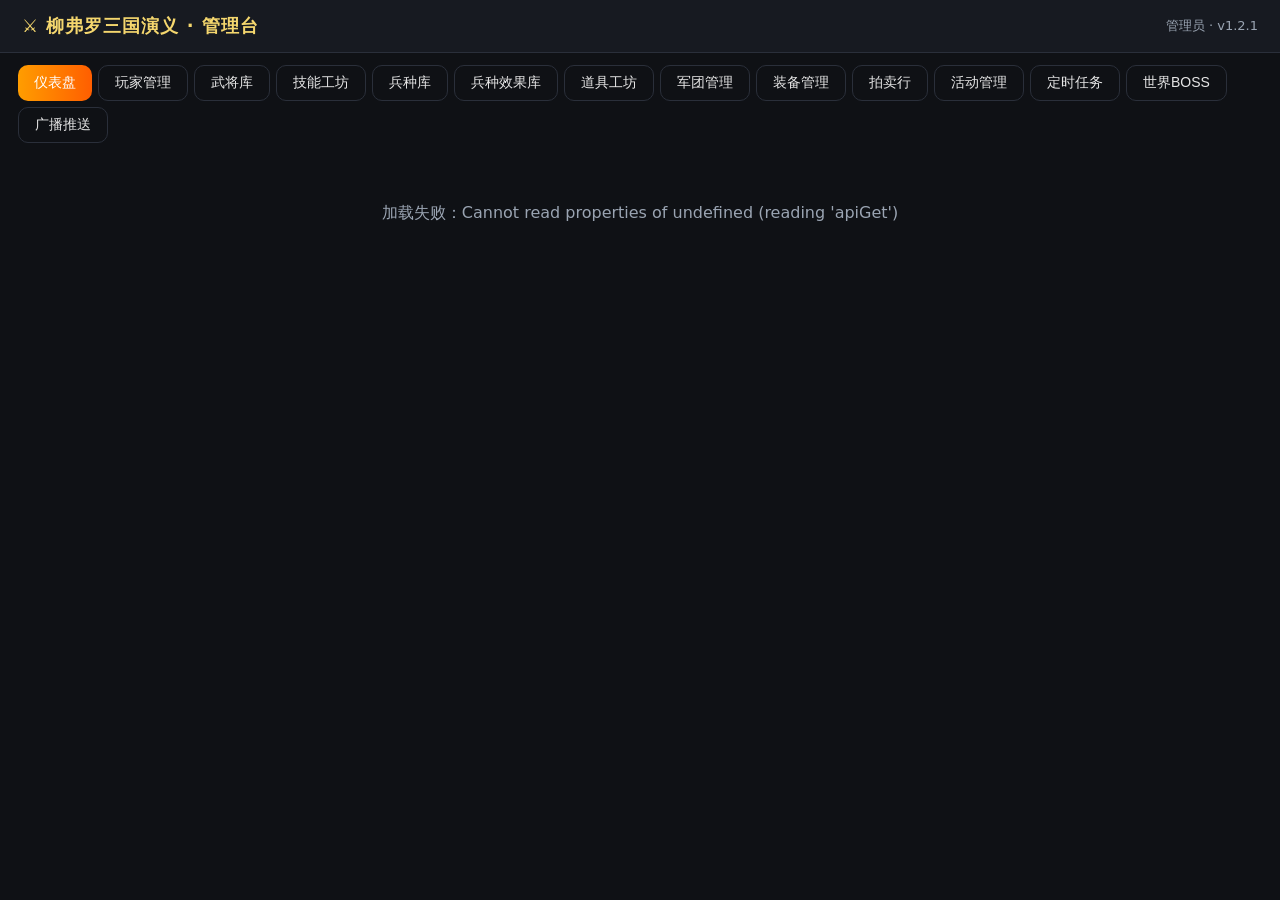
<file: pages/admin/index.html>
<!doctype html>
<html lang="zh-CN">
<head>
  <meta charset="utf-8" />
  <meta name="viewport" content="width=device-width, initial-scale=1" />
  <title>三国演义 · 管理台</title>
  <link rel="stylesheet" href="./style.css" />
</head>
<body>
  <header class="topbar">
    <div class="brand">⚔️ 柳弗罗三国演义 · 管理台</div>
    <div class="meta"><span id="whoami">管理员</span> · <span id="version">v1.2.1</span></div>
  </header>

  <nav class="tabs" id="tabs">
    <button class="tab active" data-view="dashboard">仪表盘</button>
    <button class="tab" data-view="players">玩家管理</button>
    <button class="tab" data-view="generals">武将库</button>
    <button class="tab" data-view="skills">技能工坊</button>
    <button class="tab" data-view="troops">兵种库</button>
    <button class="tab" data-view="troopEffects">兵种效果库</button>
    <button class="tab" data-view="items">道具工坊</button>
    <button class="tab" data-view="guilds">军团管理</button>
    <button class="tab" data-view="equipments">装备管理</button>
    <button class="tab" data-view="auctions">拍卖行</button>
    <button class="tab" data-view="events">活动管理</button>
    <button class="tab" data-view="jobs">定时任务</button>
    <button class="tab" data-view="worldboss">世界BOSS</button>
    <button class="tab" data-view="broadcast">广播推送</button>
  </nav>

  <main id="view" class="view">
    <div class="loading">加载中…</div>
  </main>

  <script type="module" src="./app.js"></script>
</body>
</html>
</file>
<file: pages/admin/style.css>
:root {
  --bg: #0f1115;
  --panel: #171a21;
  --border: #2a2f3a;
  --text: #e6e6e6;
  --muted: #9aa4b2;
  --gold: #d4af37;
  --accent: #f5d76e;
  --danger: #e5484d;
  --ok: #30a46c;
}
[data-theme="light"] {
  --bg: #f5f6f8;
  --panel: #ffffff;
  --border: #e2e5ea;
  --text: #1a1a1a;
  --muted: #5b6472;
}
* { box-sizing: border-box; }
body {
  margin: 0; background: var(--bg); color: var(--text);
  font-family: "Microsoft YaHei", "PingFang SC", system-ui, sans-serif;
}
.topbar {
  display: flex; justify-content: space-between; align-items: center;
  padding: 14px 22px; border-bottom: 1px solid var(--border);
  background: var(--panel);
}
.brand { font-size: 18px; font-weight: 800; color: var(--accent); letter-spacing: 1px; }
.meta { font-size: 13px; color: var(--muted); }
.tabs { display: flex; gap: 6px; padding: 12px 18px; flex-wrap: wrap; }
.tab {
  padding: 8px 16px; border-radius: 10px; border: 1px solid var(--border);
  background: transparent; color: var(--text); cursor: pointer; font-size: 14px;
}
.tab.active { background: linear-gradient(90deg, #ff9d00, #ff5e00); color: #fff; border: none; }
.view { padding: 18px 22px 40px; }
.cards { display: grid; grid-template-columns: repeat(auto-fill, minmax(180px, 1fr)); gap: 14px; }
.card {
  background: var(--panel); border: 1px solid var(--border);
  border-radius: 14px; padding: 16px;
}
.card .k { color: var(--muted); font-size: 13px; }
.card .v { font-size: 28px; font-weight: 800; color: var(--accent); margin-top: 6px; }
table { width: 100%; border-collapse: collapse; margin-top: 12px; font-size: 14px; }
th, td { text-align: left; padding: 9px 10px; border-bottom: 1px solid var(--border); }
th { color: var(--muted); font-weight: 600; }
tr:hover td { background: rgba(212, 175, 55, .06); }
input, textarea, select {
  width: 100%; padding: 9px 10px; border-radius: 8px;
  border: 1px solid var(--border); background: var(--bg); color: var(--text);
  font-size: 14px; margin-top: 6px;
}
button.primary {
  margin-top: 10px; padding: 9px 18px; border-radius: 8px; border: none;
  background: linear-gradient(90deg, #ff9d00, #ff5e00); color: #fff; cursor: pointer;
}
.muted { color: var(--muted); font-size: 13px; }
.badge { padding: 2px 8px; border-radius: 8px; font-size: 12px; }
.badge.ssr { background: #ff5e00; color: #fff; }
.badge.sr { background: #6a3bff; color: #fff; }
.badge.r { background: #1f6fff; color: #fff; }
.badge.n { background: #5a5a5a; color: #fff; }
.loading { color: var(--muted); padding: 30px; text-align: center; }
.row { display: flex; gap: 12px; flex-wrap: wrap; }
.col { flex: 1; min-width: 260px; }
</file>
